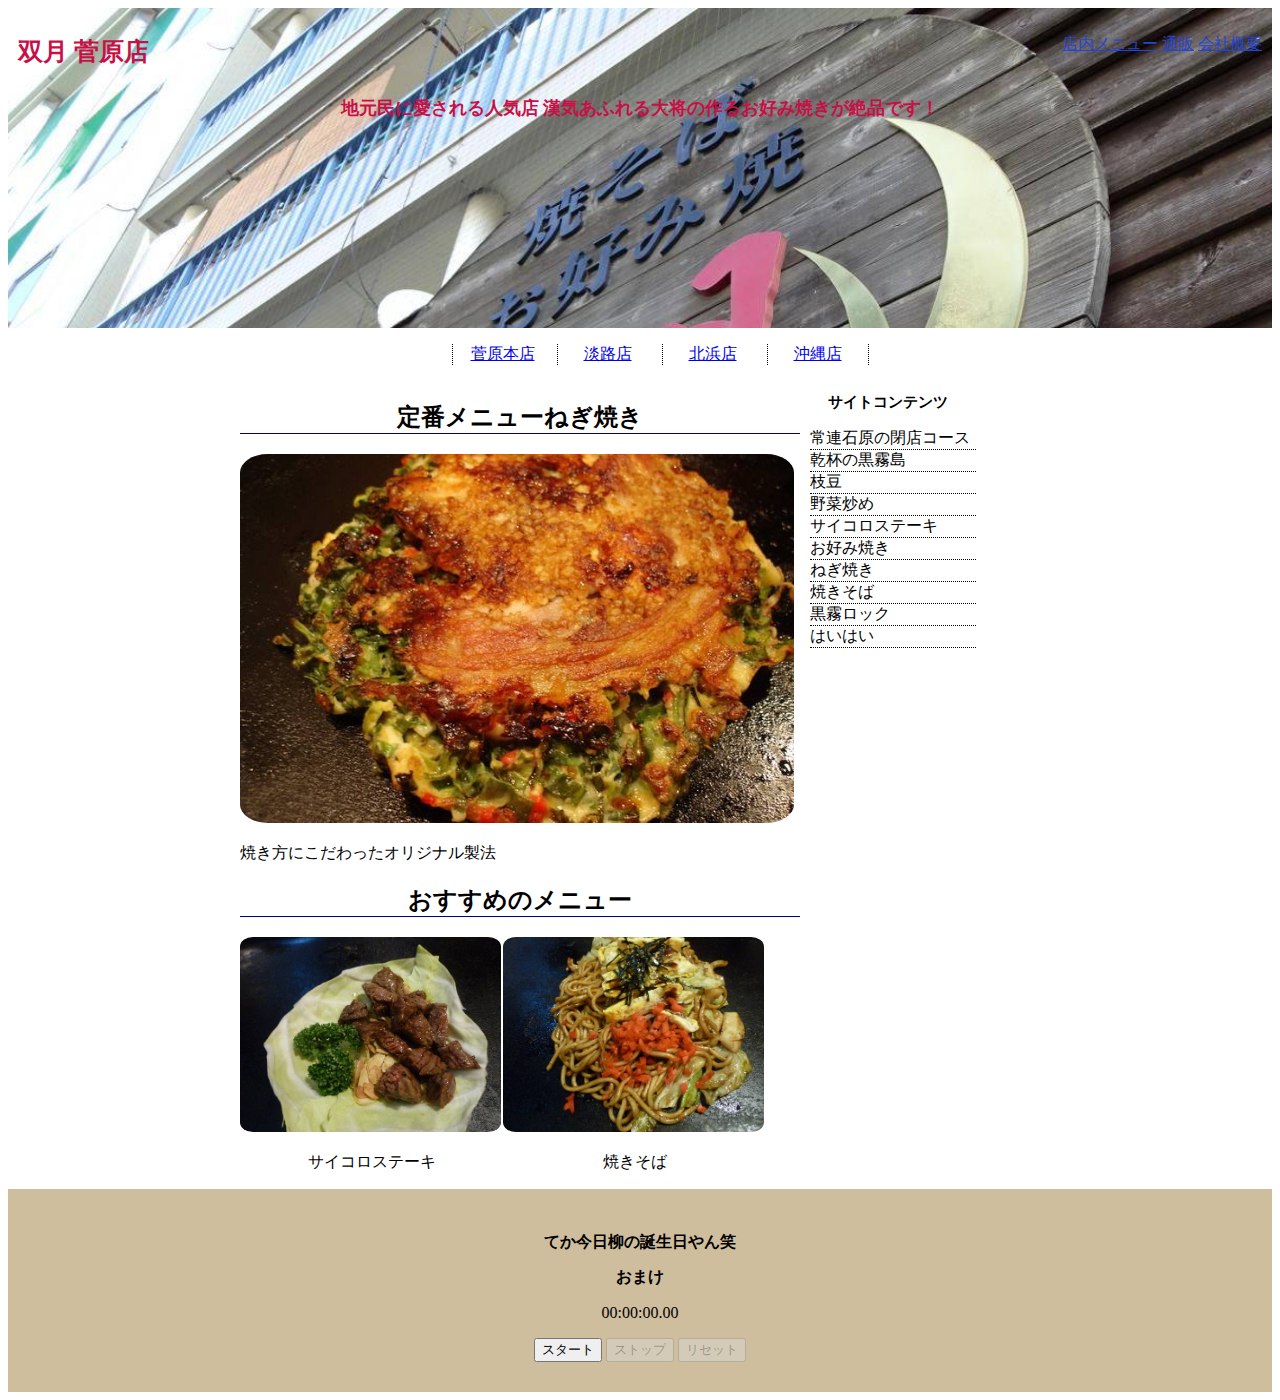
<file: index.html>
<!DOCTYPE html>
<html lang="ja">
  <head>
    <meta charset="UTF-8" />
    <meta name="viewport" content="width=device-width, initial-scale=1.0" />
    <title>双月 お好み焼き鉄板焼き</title>
    <link rel="stylesheet" href="css/style.css" />
  </head>
  <body>
    <header>
      <div class="head_container">
        <div class="head_item">
          <h1>双月 菅原店</h1>
        </div>
        <div class="head_item">
          <ul>
            <li><a href="#">店内メニュー</a></li>
            <li><a href="#">通販</a></li>
            <li><a href="#">会社概要</a></li>
          </ul>
        </div>
      </div>
      <h2>
        地元民に愛される人気店 漢気あふれる大将の作るお好み焼きが絶品です！
      </h2>
    </header>
    <nav>
      <ul>
        <li><a href="#">菅原本店</a></li>
        <li><a href="#">淡路店</a></li>
        <li><a href="#">北浜店</a></li>
        <li class="last_child"><a href="#">沖縄店</a></li>
      </ul>
    </nav>
    <div class="container">
      <div class="item01">
        <main>
          <h2>定番メニューねぎ焼き</h2>
          <img src="img/213749.jpg" alt="ねぎ焼きの画像" />
          <p>焼き方にこだわったオリジナル製法</p>
        </main>
        <article>
          <h2>おすすめのメニュー</h2>
          <div class="article_container">
            <div class="ariticl_item">
              <img src="img/213748.jpg" alt="サイコロステーキの画像" />
              <p>サイコロステーキ</p>
            </div>
            <div class="ariticl_item">
              <img src="img/213747.jpg" alt="焼きそばの画像" />
              <p>焼きそば</p>
            </div>
          </div>
        </article>
      </div>
      <div class="item02">
        <aside>
          <h2>サイトコンテンツ</h2>
          <ul>
            <li>常連石原の閉店コース</li>
            <li>乾杯の黒霧島</li>
            <li>枝豆</li>
            <li>野菜炒め</li>
            <li>サイコロステーキ</li>
            <li>お好み焼き</li>
            <li>ねぎ焼き</li>
            <li>焼きそば</li>
            <li>黒霧ロック</li>
            <li>はいはい</li>
          </ul>
        </aside>
      </div>
    </div>
    <footer>
        <h2>てか今日柳の誕生日やん笑</h2>
        <h2>おまけ</h2>
    <p id="time">00:00:00.00</p>
    <button onclick="start()" id="startButton">スタート</button>
    <button onclick="stop()" id="stopButton" disabled>ストップ</button>
    <button onclick="reset()" id="resetButton" disabled>リセット</button>

    <script>
      var startTime; // ストップウォッチの開始時間
      var timer; // タイマー
      var isRunning = false; // ストップウォッチが実行中かどうかのフラグ

      // ストップウォッチを開始する関数
      function start() {
        if (!isRunning) {
          startTime = Date.now();
          timer = setInterval(updateTime, 10);
          isRunning = true;
          document.getElementById("startButton").disabled = true;
          document.getElementById("stopButton").disabled = false;
          document.getElementById("resetButton").disabled = true;
        }
      }

      // ストップウォッチを停止する関数
      function stop() {
        if (isRunning) {
          clearInterval(timer);
          isRunning = false;
          document.getElementById("startButton").disabled = false;
          document.getElementById("stopButton").disabled = true;
          document.getElementById("resetButton").disabled = false;
        }
      }

      // ストップウォッチをリセットする関数
      function reset() {
        if (!isRunning) {
          clearInterval(timer);
          document.getElementById("time").textContent = "00:00:00.00";
          document.getElementById("resetButton").disabled = true;
          document.getElementById("startButton").disabled = false;
          document.getElementById("stopButton").disabled = true;
        }
      }

      // 時間を更新する関数
      function updateTime() {
        var currentTime = Date.now();
        var elapsedTime = currentTime - startTime;
        var formattedTime = formatTime(elapsedTime);
        document.getElementById("time").textContent = formattedTime;
      }

      // 時間を "HH:MM:SS.ss" 形式にフォーマットする関数
      function formatTime(time) {
        var milliseconds = Math.floor((time % 1000) / 10);
        var seconds = Math.floor((time / 1000) % 60);
        var minutes = Math.floor((time / (1000 * 60)) % 60);
        var hours = Math.floor((time / (1000 * 60 * 60)) % 24);

        return (
          ("0" + hours).slice(-2) +
          ":" +
          ("0" + minutes).slice(-2) +
          ":" +
          ("0" + seconds).slice(-2) +
          "." +
          ("0" + milliseconds).slice(-2)
        );
      }
    </script>
    </footer>
  </body>
</html>
</file>
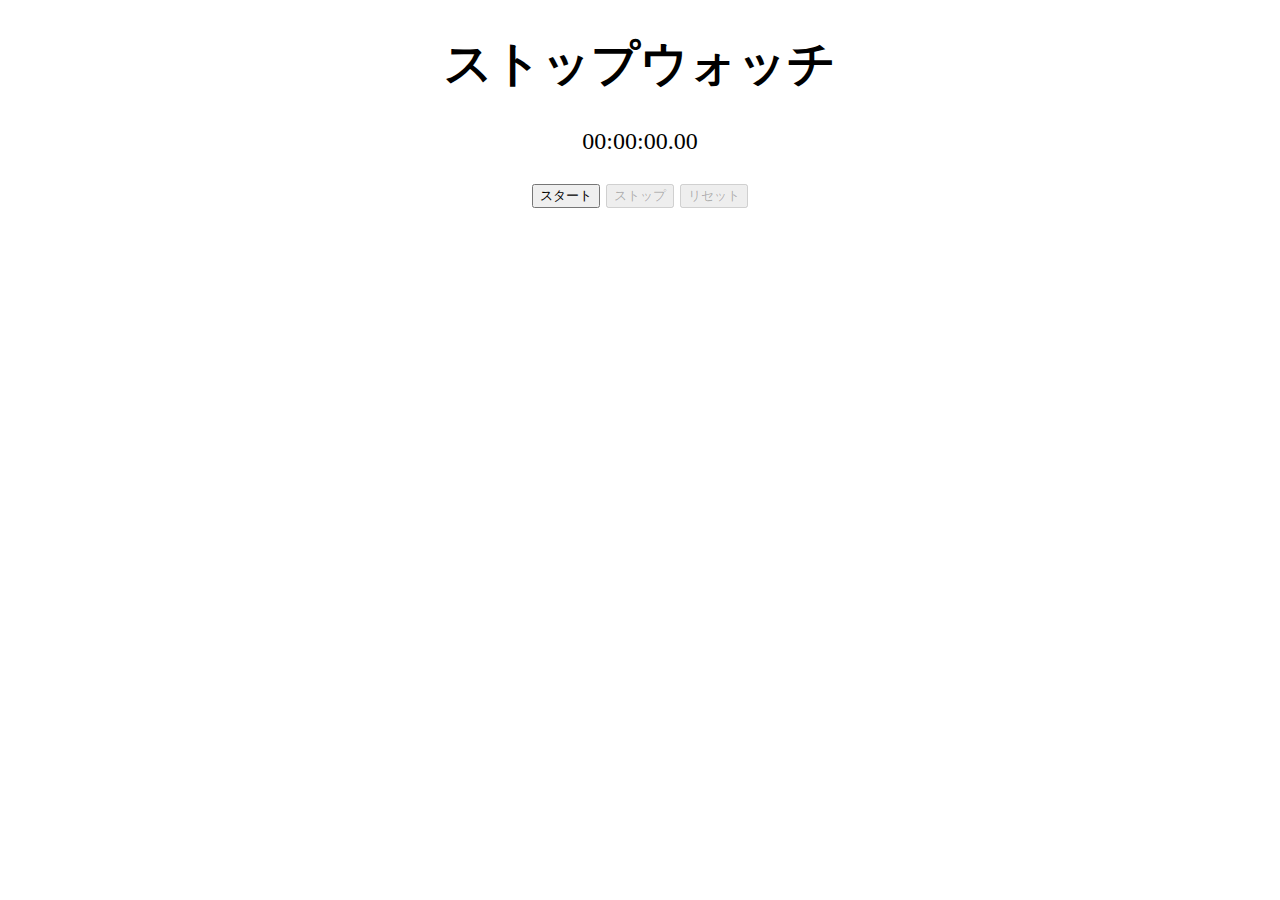
<file: indexx.html>
<!DOCTYPE html>
<html>
  <head>
    <title>ストップウォッチ</title>
    <style>
      body {
        text-align: center;
        font-size: 24px;
      }
    </style>
  </head>
  <body>
    <h1>ストップウォッチ</h1>
    <p id="time">00:00:00.00</p>
    <button onclick="start()" id="startButton">スタート</button>
    <button onclick="stop()" id="stopButton" disabled>ストップ</button>
    <button onclick="reset()" id="resetButton" disabled>リセット</button>

    <script>
      var startTime; // ストップウォッチの開始時間
      var timer; // タイマー
      var isRunning = false; // ストップウォッチが実行中かどうかのフラグ

      // ストップウォッチを開始する関数
      function start() {
        if (!isRunning) {
          startTime = Date.now();
          timer = setInterval(updateTime, 10);
          isRunning = true;
          document.getElementById("startButton").disabled = true;
          document.getElementById("stopButton").disabled = false;
          document.getElementById("resetButton").disabled = true;
        }
      }

      // ストップウォッチを停止する関数
      function stop() {
        if (isRunning) {
          clearInterval(timer);
          isRunning = false;
          document.getElementById("startButton").disabled = false;
          document.getElementById("stopButton").disabled = true;
          document.getElementById("resetButton").disabled = false;
        }
      }

      // ストップウォッチをリセットする関数
      function reset() {
        if (!isRunning) {
          clearInterval(timer);
          document.getElementById("time").textContent = "00:00:00.00";
          document.getElementById("resetButton").disabled = true;
          document.getElementById("startButton").disabled = false;
          document.getElementById("stopButton").disabled = true;
        }
      }

      // 時間を更新する関数
      function updateTime() {
        var currentTime = Date.now();
        var elapsedTime = currentTime - startTime;
        var formattedTime = formatTime(elapsedTime);
        document.getElementById("time").textContent = formattedTime;
      }

      // 時間を "HH:MM:SS.ss" 形式にフォーマットする関数
      function formatTime(time) {
        var milliseconds = Math.floor((time % 1000) / 10);
        var seconds = Math.floor((time / 1000) % 60);
        var minutes = Math.floor((time / (1000 * 60)) % 60);
        var hours = Math.floor((time / (1000 * 60 * 60)) % 24);

        return (
          ("0" + hours).slice(-2) +
          ":" +
          ("0" + minutes).slice(-2) +
          ":" +
          ("0" + seconds).slice(-2) +
          "." +
          ("0" + milliseconds).slice(-2)
        );
      }
    </script>
  </body>
</html>
</file>
<file: css/style.css>
header{
    width: 100%;
    height: 320px;
    background: url(../img/213745.jpg);
    background-size: cover;
    background-size: center;

}

.head_container {
    padding: 10px;
    display: flex;
    justify-content: space-between;
}

h1 {
    font-size: 25px;
    color: rgb(199, 16, 71);

}

header ul {
    list-style-type: none;
}
.head_item ul li a {
    color: rgb(36, 68, 212);
  }

  
  
header ul li {
    display: inline;
}
header h2{
    text-align: center;
    font-size: 18px;
    margin-top: 1px;
    color: rgb(199, 16, 71);
}
nav ul {
    list-style-type: none;
    text-align: center;
}

nav li {
    display: inline-block;
    width: 100px;
    text-align: center;
    border-left: 1px dotted black;
}
.last_child {
    border-right: 1px dotted black;
}

.container {
    width: 800px;
    margin: 0px auto;
    display: flex;
}
.item01 {
    width: 70%;
   
}
.item01 h2 {
    text-align: center;
    border-bottom: 1px solid navy;
}
.item01 img {
    width: 99%;
    border-radius: 5%;
}
.item02 {
    width: 22%;
}
.item02 h2 {
    font-size: 15px;
    text-align: center;
}
.item02 ul{
    list-style-type: none;
    padding-left: 10px;
}
.item02 li{
    border-bottom: 1px dotted black;
    font-size: 16px;
}

.article_container {
    display: flex;

}
.ariticl_item{
    width: 47%;
}
.ariticl_item img{
    width: 99%;
}

.ariticl_item p{
    text-align: center;
}

footer {
    width: 100%;
    background-color: #cfbe9e;
    margin: 0px;
    padding: 30px 0px;
    text-align: center;


}

footer h2{
    text-align: center;
    font-size: 16px;
}
</file>
